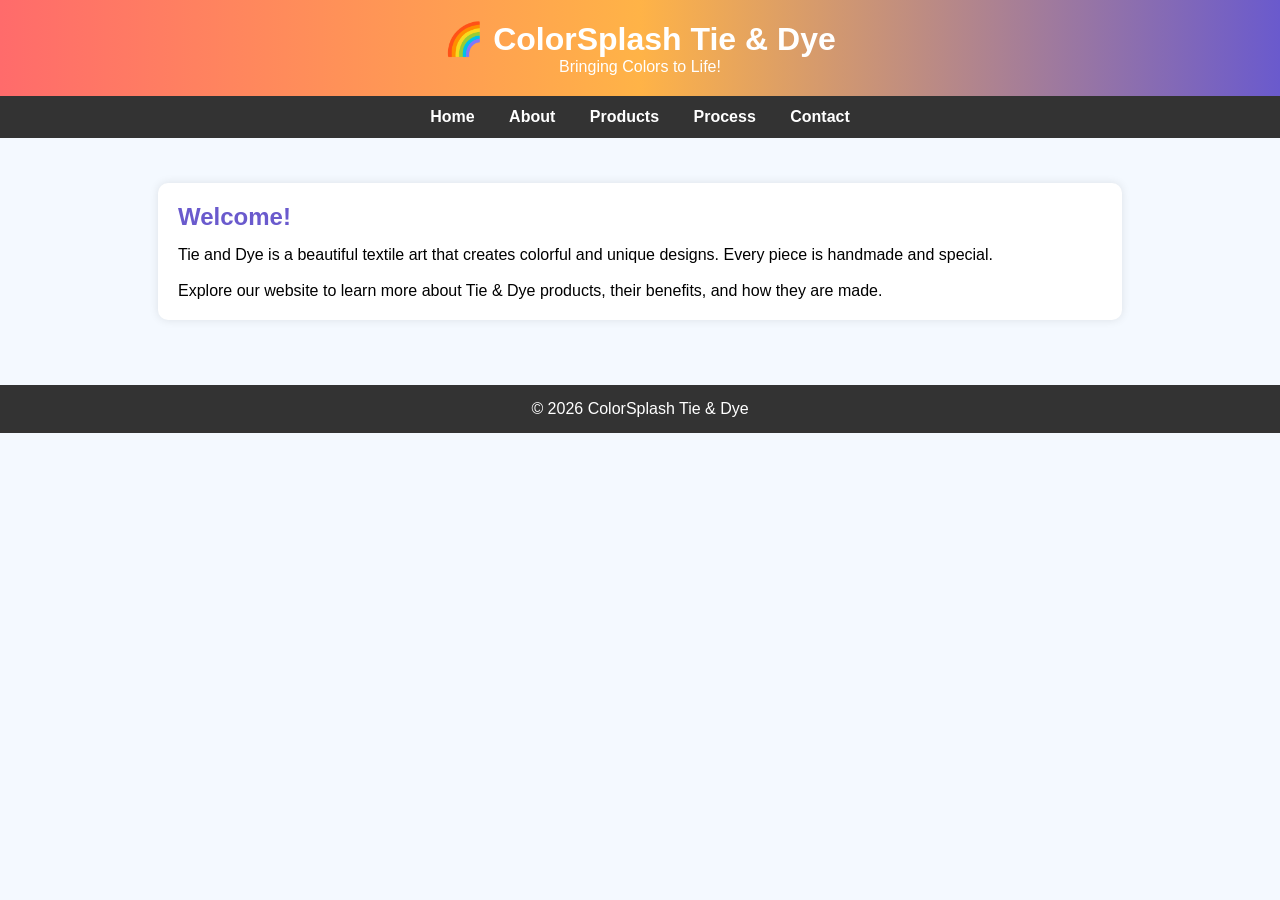
<file: index.html>
<!DOCTYPE html>
<html>
<head>
<title>ColorSplash Tie & Dye</title>
<link rel="stylesheet" href="style.css">
</head>
<body>

<header>
<h1>🌈 ColorSplash Tie & Dye</h1>
<p>Bringing Colors to Life!</p>
</header>

<nav>
<a href="index.html">Home</a>
<a href="about.html">About</a>
<a href="products.html">Products</a>
<a href="process.html">Process</a>
<a href="contact.html">Contact</a>
</nav>

<div class="container">
<div class="card">
<h2>Welcome!</h2>

<p>
Tie and Dye is a beautiful textile art that creates colorful and unique designs.
Every piece is handmade and special.
</p>

<br>

<p>
Explore our website to learn more about Tie & Dye products,
their benefits, and how they are made.
</p>

</div>
</div>

<footer>
© 2026 ColorSplash Tie & Dye
</footer>

</body>
</html>
</file>
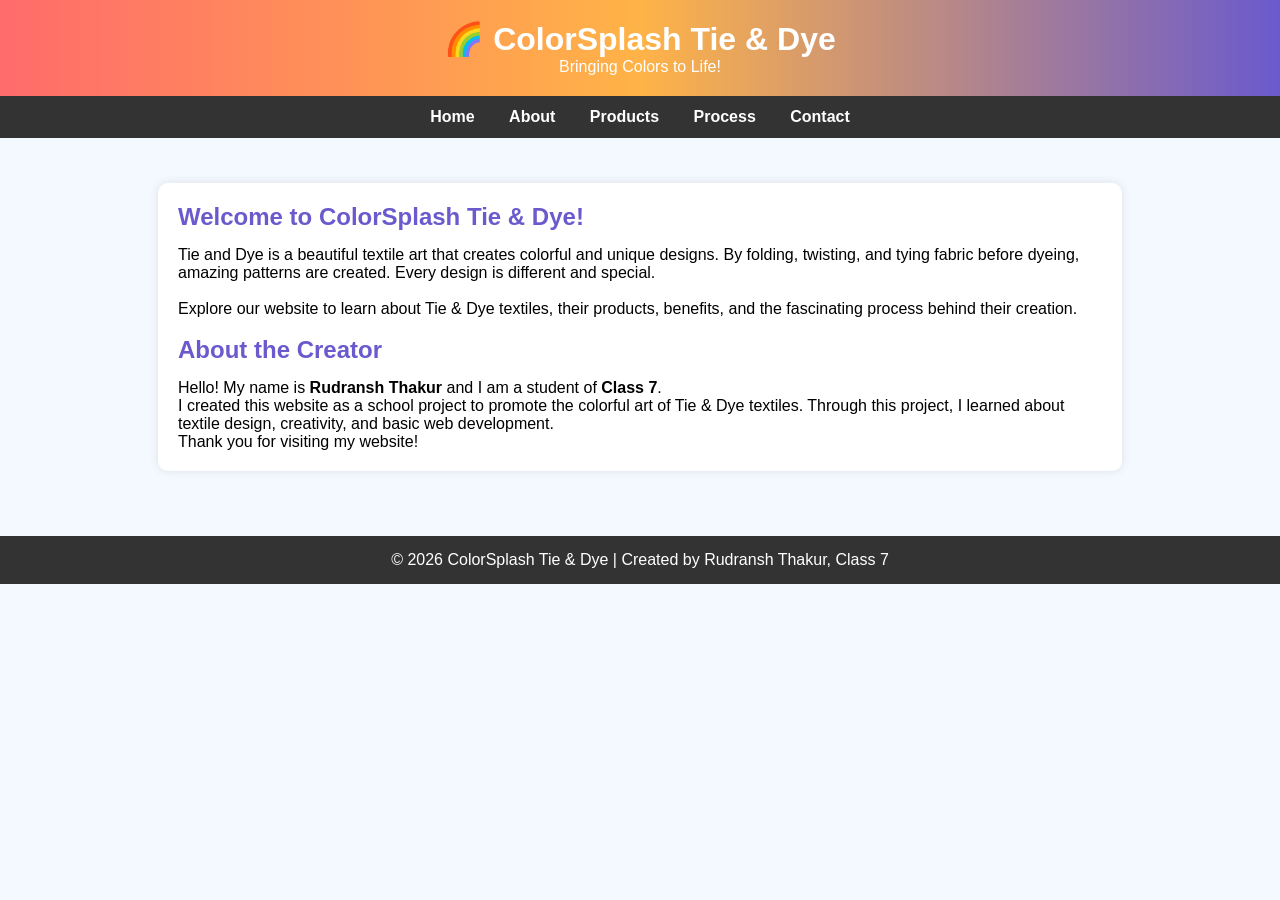
<file: about.html>
<!DOCTYPE html>
<html>
<head>
    <title>ColorSplash Tie & Dye</title>
    <link rel="stylesheet" href="style.css">
</head>
<body>

<header>
    <h1>🌈 ColorSplash Tie & Dye</h1>
    <p>Bringing Colors to Life!</p>
</header>

<nav>
    <a href="index.html">Home</a>
    <a href="about.html">About</a>
    <a href="products.html">Products</a>
    <a href="process.html">Process</a>
    <a href="contact.html">Contact</a>
</nav>

<div class="container">

    <div class="card">

        <h2>Welcome to ColorSplash Tie & Dye!</h2>

        <p>
            Tie and Dye is a beautiful textile art that creates colorful and unique designs.
            By folding, twisting, and tying fabric before dyeing, amazing patterns are created.
            Every design is different and special.
        </p>

        <br>

        <p>
            Explore our website to learn about Tie & Dye textiles, their products,
            benefits, and the fascinating process behind their creation.
        </p>

        <br>

        <h2>About the Creator</h2>

        <p>
            Hello! My name is <strong>Rudransh Thakur</strong> and I am a student of
            <strong>Class 7</strong>.
        </p>

        <p>
            I created this website as a school project to promote the colorful art of
            Tie & Dye textiles. Through this project, I learned about textile design,
            creativity, and basic web development.
        </p>

        <p>
            Thank you for visiting my website!
        </p>

    </div>

</div>

<footer>
    © 2026 ColorSplash Tie & Dye | Created by Rudransh Thakur, Class 7
</footer>

</body>
</html>
</file>
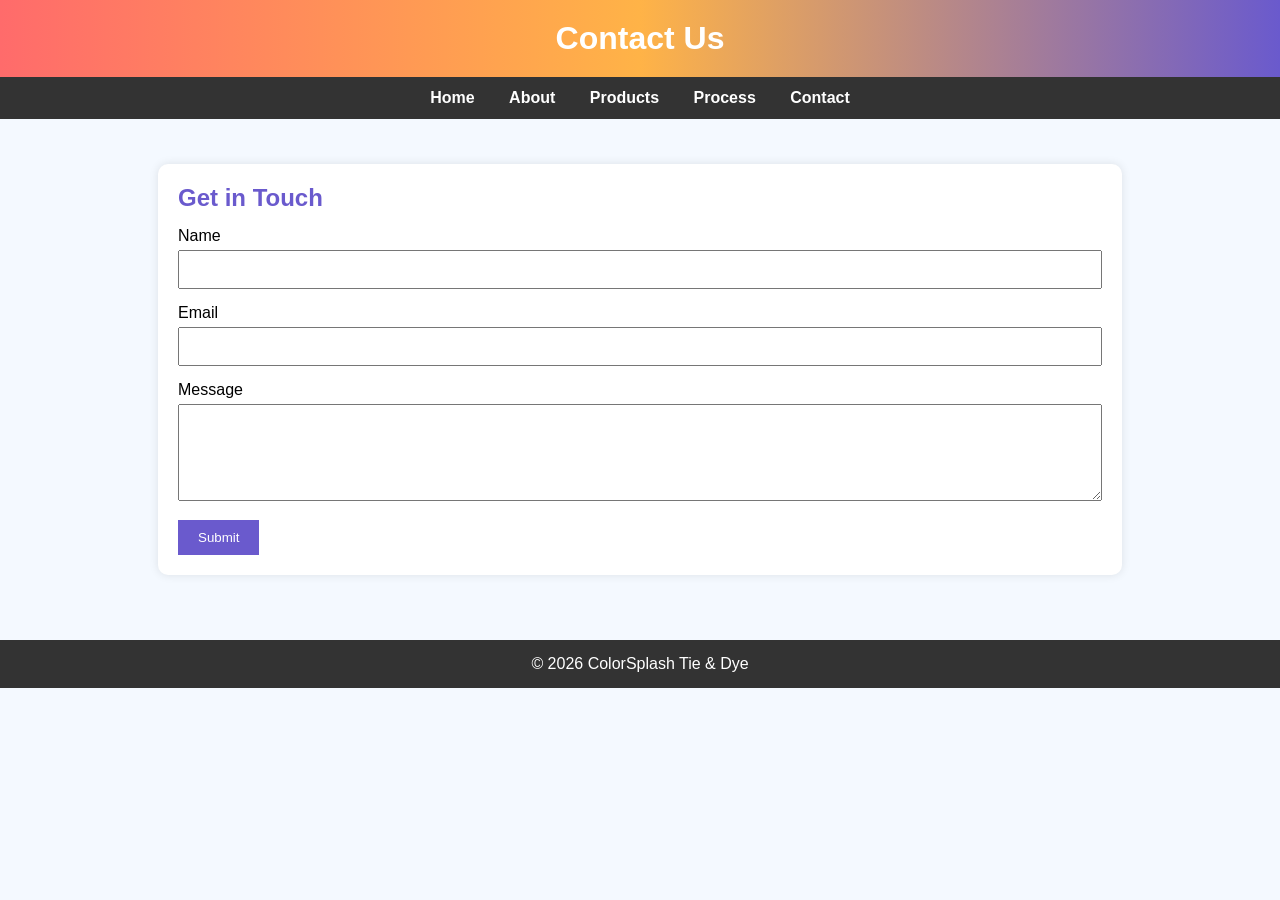
<file: contact.html>
<!DOCTYPE html>
<html>
<head>
<title>Contact Us</title>
<link rel="stylesheet" href="style.css">
</head>
<body>

<header>
<h1>Contact Us</h1>
</header>

<nav>
<a href="index.html">Home</a>
<a href="about.html">About</a>
<a href="products.html">Products</a>
<a href="process.html">Process</a>
<a href="contact.html">Contact</a>
</nav>

<div class="container">

<div class="card">

<h2>Get in Touch</h2>

<form>

<label>Name</label>
<input type="text">

<label>Email</label>
<input type="email">

<label>Message</label>
<textarea rows="5"></textarea>

<button type="submit">Submit</button>

</form>

</div>

</div>

<footer>
© 2026 ColorSplash Tie & Dye
</footer>

</body>
</html>
</file>
<file: style.css>
*{
    margin:0;
    padding:0;
    box-sizing:border-box;
    font-family: Arial, sans-serif;
}

body{
    background:#f4f9ff;
}

header{
    background:linear-gradient(to right,#ff6b6b,#ffb347,#6a5acd);
    color:white;
    text-align:center;
    padding:20px;
}

nav{
    background:#333;
    padding:12px;
    text-align:center;
}

nav a{
    color:white;
    text-decoration:none;
    margin:0 15px;
    font-weight:bold;
}

nav a:hover{
    color:yellow;
}

.container{
    width:80%;
    margin:auto;
    padding:30px;
}

h2{
    color:#6a5acd;
    margin-bottom:15px;
}

.card{
    background:white;
    padding:20px;
    margin:15px 0;
    border-radius:10px;
    box-shadow:0 0 10px rgba(0,0,0,0.1);
}

table{
    width:100%;
    border-collapse:collapse;
}

table,th,td{
    border:1px solid #ccc;
}

th{
    background:#6a5acd;
    color:white;
}

th,td{
    padding:12px;
    text-align:left;
}

footer{
    background:#333;
    color:white;
    text-align:center;
    padding:15px;
    margin-top:20px;
}

input, textarea{
    width:100%;
    padding:10px;
    margin-top:5px;
    margin-bottom:15px;
}

button{
    background:#6a5acd;
    color:white;
    padding:10px 20px;
    border:none;
    cursor:pointer;
}

button:hover{
    background:#483d8b;
}

.steps{
    line-height:2;
    font-size:18px;
}
</file>
